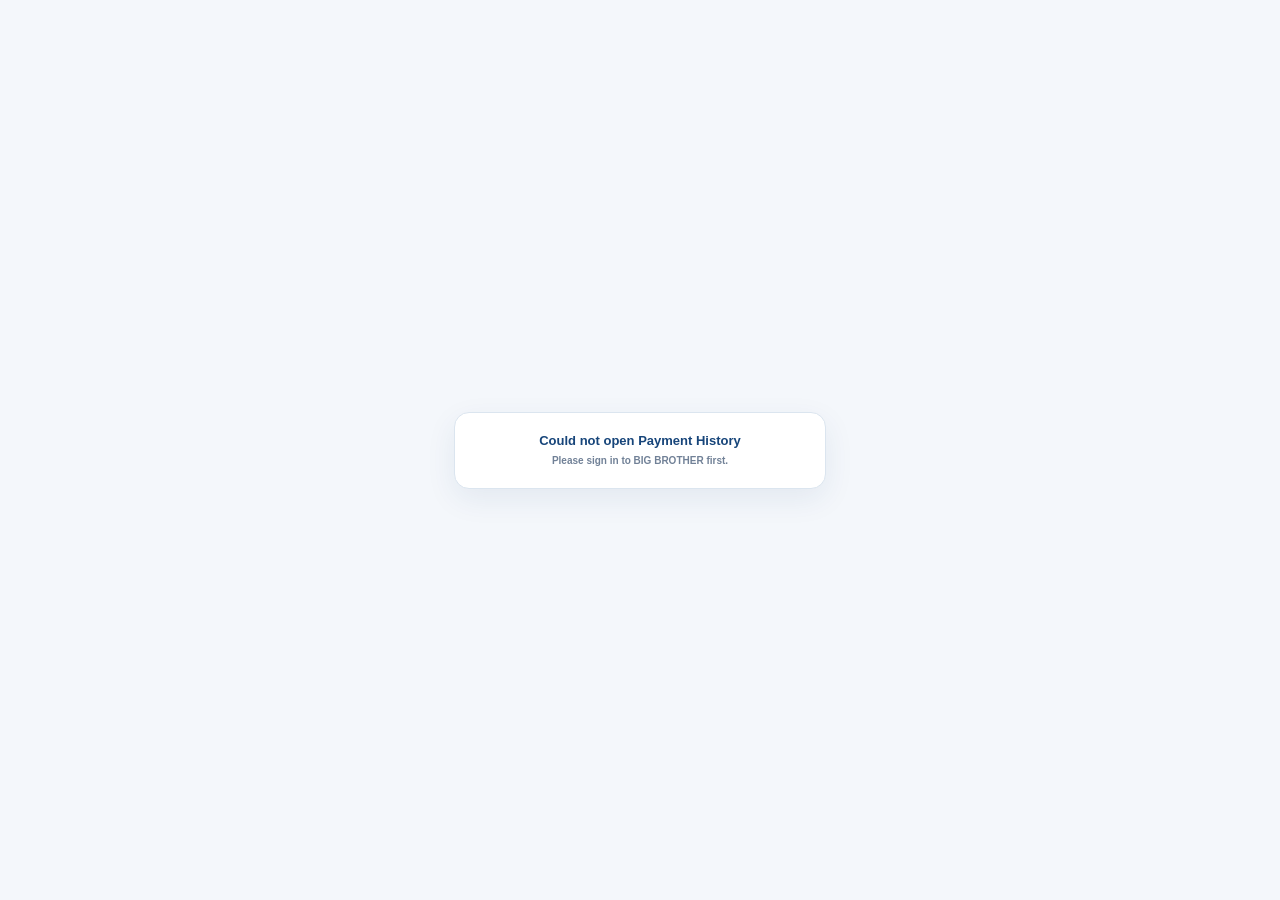
<file: mobile.html>
<!doctype html>
<html lang="en">
<head>
<meta charset="utf-8">
<meta name="viewport" content="width=device-width,initial-scale=1,viewport-fit=cover">
<meta name="theme-color" content="#f4f7fb">
<title>BIG BROTHER — Payment History Mobile</title>
<style>
html,body{margin:0;width:100%;height:100%;overflow:hidden;background:#f4f7fb;font-family:Arial,Helvetica,sans-serif;color:#17457a}
#paymentFrame{display:none;width:100%;height:100%;border:0;background:#f4f7fb}
#boot{position:fixed;inset:0;display:flex;align-items:center;justify-content:center;padding:18px;background:#f4f7fb;z-index:10}
#boot.hide{display:none}
#bootCard{width:min(330px,100%);padding:20px;border:1px solid #dbe5ef;border-radius:15px;background:#fff;box-shadow:0 10px 30px rgba(23,63,119,.08);text-align:center;font-size:13px;font-weight:900}
.bb-sub{margin-top:6px;color:#718197;font-size:10px;font-weight:600;line-height:1.4}
</style>
</head>
<body>
<div id="boot"><div id="bootCard">Loading Payment History…<div class="bb-sub">Checking BIG BROTHER permission</div></div></div>
<iframe id="paymentFrame" title="BIG BROTHER Payment History Mobile" src="about:blank"></iframe>
<script src="mobile-payment-history.js?v=20261018-date1"></script>
</body>
</html>
</file>
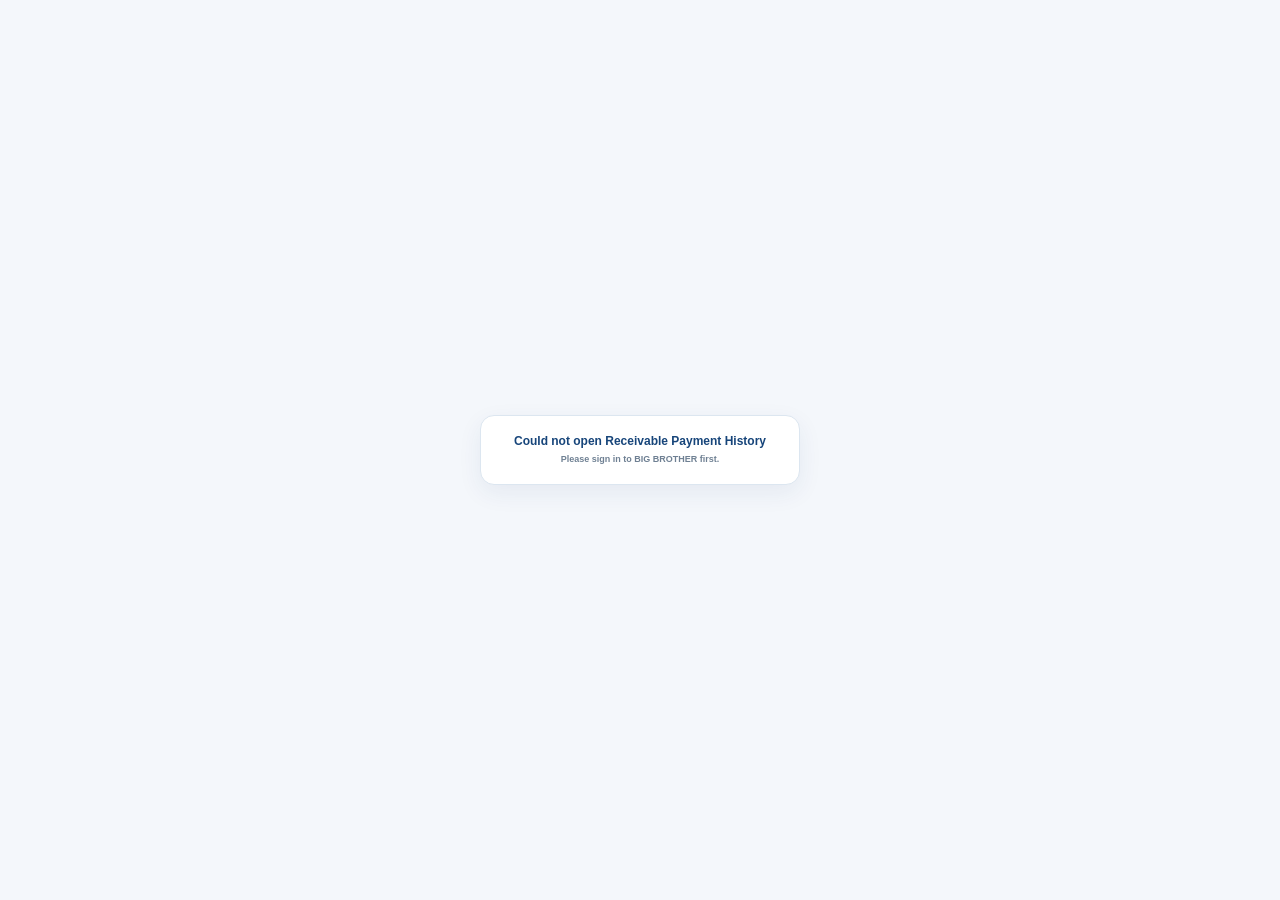
<file: receivable-mobile.html>
<!doctype html>
<html lang="en">
<head>
<meta charset="utf-8">
<meta name="viewport" content="width=device-width,initial-scale=1,viewport-fit=cover">
<meta name="theme-color" content="#f4f7fb">
<title>BIG BROTHER — Receivable Payment History Mobile</title>
<link rel="preconnect" href="https://fonts.googleapis.com">
<link href="https://fonts.googleapis.com/css2?family=Noto+Sans+Khmer:wght@400;500;600;700&display=swap" rel="stylesheet">
<link rel="stylesheet" href="receivable-mobile.css?v=20260915-clean2">
</head>
<body>
<div class="app">
  <div class="header">
    <div>
      <h1>Receivable Payment History</h1>
      <p>BIG BROTHER · mobile</p>
    </div>
    <div class="actions">
      <button class="btn secondary" id="backBtn" type="button">Back</button>
    </div>
  </div>

  <div class="kpis">
    <div class="kpi"><small>Records</small><strong id="count">0</strong></div>
    <div class="kpi"><small>Total USD</small><strong id="usd">$0.00</strong></div>
    <div class="kpi"><small>Total KHR</small><strong id="khr">៛0</strong></div>
  </div>

  <div class="panel">
    <div class="toolbar">
      <input class="search" id="search" type="search" placeholder="Search customer or invoice">
      <button class="btn secondary" id="filterBtn" type="button">Filters</button>
      <button class="btn secondary" id="refreshBtn" type="button">↻</button>
    </div>

    <div class="tablewrap">
      <table aria-label="Receivable payment history">
        <colgroup>
          <col class="date"><col class="invoice"><col class="customer"><col class="location"><col class="method"><col class="amount">
        </colgroup>
        <thead>
          <tr>
            <th>Date</th>
            <th>Invoice / Allocation</th>
            <th>Customer</th>
            <th>Location</th>
            <th>Payment Method</th>
            <th style="text-align:right">Amount</th>
          </tr>
        </thead>
        <tbody id="body"><tr><td colspan="6" class="empty">Loading payment history…</td></tr></tbody>
      </table>
    </div>
    <div class="foot" id="foot">0 records</div>
  </div>
</div>

<div class="drawerBackdrop" id="drawerBackdrop"></div>
<div class="drawer" id="drawer" aria-label="Payment filters">
  <div class="drawerHead"><strong>Filters</strong></div>
  <div class="drawerGrid">
    <div><label>Location</label><select id="locationFilter"><option value="">All locations</option></select></div>
    <div><label>Payment Method</label><select id="methodFilter"><option value="">All methods</option><option value="Cash">Cash</option><option value="Bank">Bank</option></select></div>
    <div><label>Date From</label><input id="dateFrom" type="date"></div>
    <div><label>Date To</label><input id="dateTo" type="date"></div>
  </div>
  <div class="drawerActions">
    <button class="btn secondary" id="resetBtn" type="button">Reset</button>
    <button class="btn primary" id="doneBtn" type="button">Done</button>
  </div>
</div>

<div class="boot" id="boot"><div class="bootCard" id="bootCard">Loading Receivable Payment History<span>Checking BIG BROTHER permission and payment records</span></div></div>
<script src="receivable-mobile.js?v=20261018-date1"></script>
</body>
</html>
</file>
<file: receivable-mobile.css>
/* BIG BROTHER — Receivable Payment History Mobile (clean rebuild) */
:root{
  --bg:#f4f7fb;--card:#fff;--line:#dce6f0;--text:#17304f;--muted:#6f8093;
  --navy:#17457a;--blue:#1f5fbf;--green:#198754;--shadow:0 8px 24px rgba(23,63,119,.07)
}
*{box-sizing:border-box}
html,body{margin:0;min-height:100%;font-family:Arial,Helvetica,sans-serif;background:var(--bg);color:var(--text)}
body{padding:10px 8px 18px}
.app{max-width:760px;margin:0 auto}
.header{display:flex;align-items:center;justify-content:space-between;gap:8px;margin-bottom:9px}
.header h1{margin:0;font-size:18px;line-height:1.15;color:var(--navy)}
.header p{margin:3px 0 0;font-size:9px;color:var(--muted);font-weight:700}
.actions{display:flex;gap:6px;flex:0 0 auto}
.btn{border:0;border-radius:9px;padding:8px 10px;font-size:10px;font-weight:900;cursor:pointer}
.btn.primary{background:var(--blue);color:#fff}.btn.secondary{background:#eaf1f8;color:var(--navy)}
.btn:disabled{opacity:.55;cursor:default}

.kpis{display:grid;grid-template-columns:repeat(3,1fr);gap:7px;margin-bottom:8px}
.kpi{background:var(--card);border:1px solid var(--line);border-radius:11px;padding:9px;box-shadow:var(--shadow)}
.kpi small{display:block;font-size:7px;color:var(--muted);font-weight:900;text-transform:uppercase;letter-spacing:.03em;margin-bottom:4px}
.kpi strong{display:block;font-size:15px;color:var(--navy)}

.panel{background:#fff;border:1px solid var(--line);border-radius:12px;box-shadow:var(--shadow);overflow:hidden}
.toolbar{display:grid;grid-template-columns:minmax(0,1fr) auto auto;gap:6px;padding:8px;border-bottom:1px solid var(--line)}
.search{width:100%;min-width:0;border:1px solid #cbd7e4;border-radius:8px;padding:8px 9px;font-size:10px;color:var(--text);background:#fff}

.tablewrap{width:100%;overflow:hidden}
table{width:100%;border-collapse:collapse;table-layout:fixed;font-family:Arial,Helvetica,sans-serif}
col.date{width:15%}col.invoice{width:23%}col.customer{width:22%}col.location{width:12%}col.method{width:13%}col.amount{width:15%}
th,td{border-bottom:1px solid #e7edf4;padding:7px 4px;text-align:left;vertical-align:middle}
th{background:#f7f9fc;color:#60738a;font-size:7.5px;line-height:1.1;font-weight:800;text-transform:uppercase;letter-spacing:0}
td,
.dateCell,
.invoiceCell,
.customerCell,
.locCell,
.methodCell,
.amountCell{
  font-family:Arial,Helvetica,sans-serif;
  font-size:8.8px;
  line-height:1.18;
  font-weight:800;
}
td{color:var(--text)}
tbody tr:nth-child(even){background:#fbfdff}
tbody tr:active{background:#eef6ff}
.dateCell,.locCell,.methodCell,.amountCell{white-space:nowrap;overflow:hidden;text-overflow:ellipsis}
.dateCell{color:#58718b}
.invoiceCell{color:#315b87;overflow-wrap:anywhere}
.invoiceCell small{display:block;margin-top:2px;font-family:Arial,Helvetica,sans-serif;font-size:7.2px;line-height:1.08;color:#7a8b9d;font-weight:800}
.customerCell{color:#213d5d;overflow-wrap:anywhere}
.locCell{color:#315b87}
.methodCell{color:#36566f}
.amountCell{text-align:right;color:var(--green)}
.empty{padding:24px 8px;text-align:center;color:var(--muted);font-size:10px;font-weight:700}
.foot{padding:8px 10px;color:var(--muted);font-size:8.5px;font-weight:700}

.drawerBackdrop{position:fixed;inset:0;background:rgba(13,33,57,.45);z-index:40;display:none}.drawerBackdrop.show{display:block}
.drawer{position:fixed;left:0;right:0;bottom:0;z-index:41;background:#fff;border-radius:16px 16px 0 0;padding:14px 12px calc(14px + env(safe-area-inset-bottom));box-shadow:0 -12px 32px rgba(10,34,61,.18);transform:translateY(105%);transition:transform .18s ease}
.drawer.show{transform:translateY(0)}
.drawerHead{display:flex;align-items:center;justify-content:space-between;margin-bottom:10px}.drawerHead strong{font-size:14px;color:var(--navy)}
.drawerGrid{display:grid;grid-template-columns:1fr 1fr;gap:8px}
.drawer label{display:block;font-size:8px;color:var(--muted);font-weight:900;margin:0 0 4px}
.drawer input,.drawer select{width:100%;border:1px solid #cbd7e4;border-radius:8px;padding:9px;font-size:11px;background:#fff;color:var(--text)}
.drawerActions{display:grid;grid-template-columns:1fr 1fr;gap:8px;margin-top:11px}

.boot{position:fixed;inset:0;z-index:80;background:var(--bg);display:flex;align-items:center;justify-content:center;padding:18px}
.boot.hidden{display:none}.bootCard{width:min(320px,100%);background:#fff;border:1px solid var(--line);border-radius:14px;padding:18px;text-align:center;box-shadow:var(--shadow);font-size:12px;font-weight:900;color:var(--navy)}
.bootCard span{display:block;margin-top:5px;font-size:9px;color:var(--muted);font-weight:700;line-height:1.35}

@media(max-width:390px){
  body{padding-left:6px;padding-right:6px}
  .header h1{font-size:16px}.header p{font-size:8px}
  .btn{font-size:9px;padding:7px 8px}
  .kpi{padding:8px 7px}.kpi strong{font-size:13px}.kpi small{font-size:6.5px}
  th{font-size:6.8px;padding:6px 3px}
  td,.dateCell,.invoiceCell,.customerCell,.locCell,.methodCell,.amountCell{font-size:8px;padding:7px 3px}
  .invoiceCell small{font-size:6.7px}
  .toolbar{grid-template-columns:minmax(0,1fr) auto auto}
}

/* Khmer glyph clarity without changing the existing component layout. */
html,body,input,select,textarea,td,.card{font-family:Arial,Helvetica,'Noto Sans Khmer',sans-serif!important}
</file>
